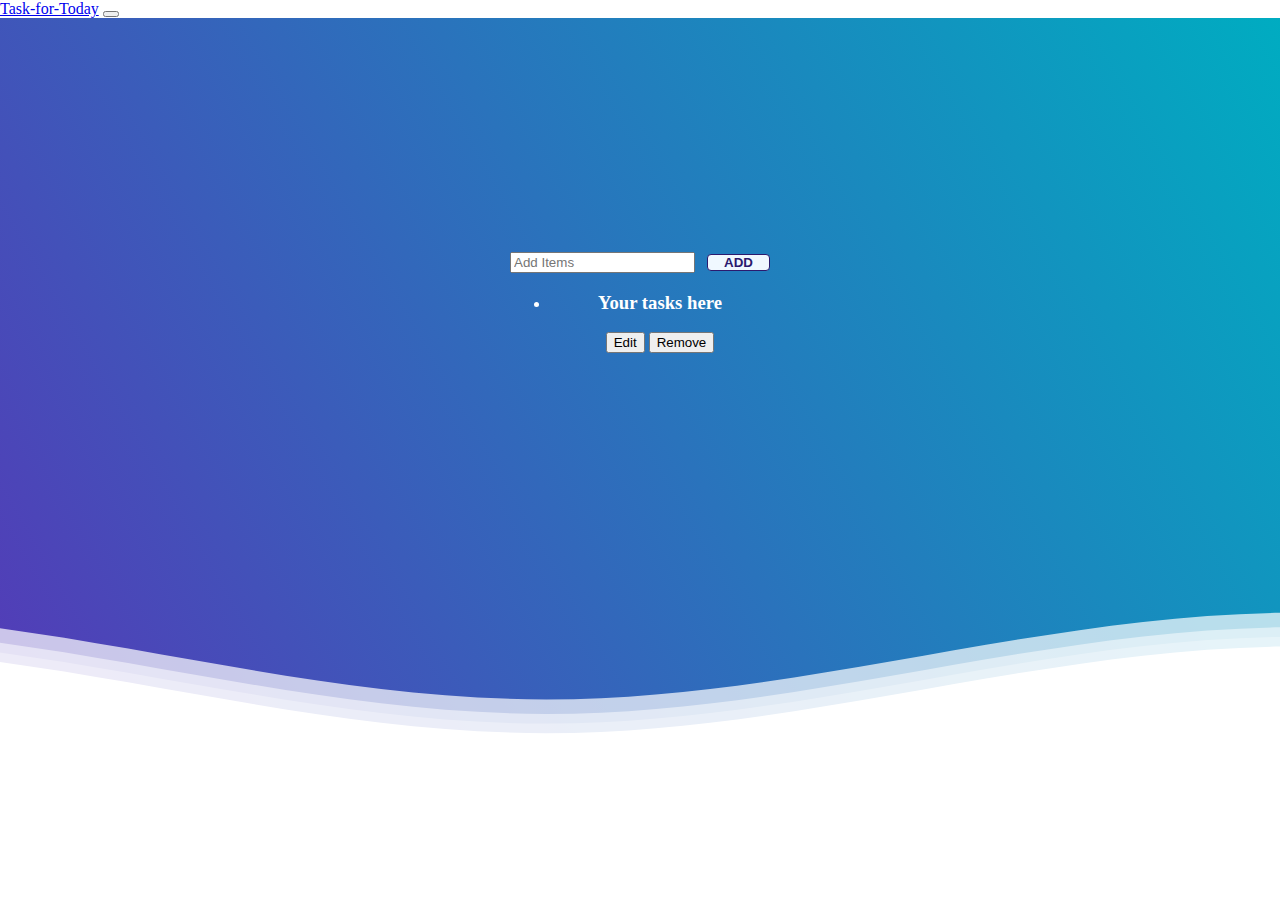
<file: #1 Todo list/index.html>
<!DOCTYPE html>
<html lang="en">

<head>
    <meta charset="UTF-8">
    <meta http-equiv="X-UA-Compatible" content="IE=edge">
    <meta name="viewport" content="width=device-width, initial-scale=1.0">
    <title>Todo list</title>
    <link href="https://cdn.jsdelivr.net/npm/bootstrap@5.1.3/dist/css/bootstrap.min.css" rel="stylesheet" integrity="sha384-1BmE4kWBq78iYhFldvKuhfTAU6auU8tT94WrHftjDbrCEXSU1oBoqyl2QvZ6jIW3" crossorigin="anonymous">
    <style>
        @import url(//fonts.googleapis.com/css?family=Lato:300:400);
        body {
            margin: 0;
        }
        
        h1 {
            font-family: 'Lato', sans-serif;
            font-weight: 300;
            letter-spacing: 2px;
            font-size: 48px;
        }
        
        p {
            font-family: 'Lato', sans-serif;
            letter-spacing: 1px;
            font-size: 14px;
            color: #333333;
        }
        
        .header {
            position: relative;
            text-align: center;
            background: linear-gradient(60deg, rgba(84, 58, 183, 1) 0%, rgba(0, 172, 193, 1) 100%);
            color: white;
        }
        
        .logo {
            width: 50px;
            fill: white;
            padding-right: 15px;
            display: inline-block;
            vertical-align: middle;
        }
        
        .inner-header {
            height: 65vh;
            width: 100%;
            margin: 0;
            padding: 0;
        }
        
        .flex {
            /*Flexbox for containers*/
            display: flex;
            justify-content: center;
            align-items: center;
            text-align: center;
        }
        
        .waves {
            position: relative;
            width: 100%;
            height: 15vh;
            margin-bottom: -7px;
            /*Fix for safari gap*/
            min-height: 100px;
            max-height: 150px;
        }
        
        .content {
            position: relative;
            height: 20vh;
            text-align: center;
            background-color: white;
        }
        /* Animation */
        
        .parallax>use {
            animation: move-forever 25s cubic-bezier(.55, .5, .45, .5) infinite;
        }
        
        .parallax>use:nth-child(1) {
            animation-delay: -2s;
            animation-duration: 7s;
        }
        
        .parallax>use:nth-child(2) {
            animation-delay: -3s;
            animation-duration: 10s;
        }
        
        .parallax>use:nth-child(3) {
            animation-delay: -4s;
            animation-duration: 13s;
        }
        
        .parallax>use:nth-child(4) {
            animation-delay: -5s;
            animation-duration: 20s;
        }
        
        @keyframes move-forever {
            0% {
                transform: translate3d(-90px, 0, 0);
            }
            100% {
                transform: translate3d(85px, 0, 0);
            }
        }
        /*Shrinking for mobile*/
        
        @media (max-width: 768px) {
            .waves {
                height: 40px;
                min-height: 40px;
            }
            .content {
                height: 30vh;
            }
            h1 {
                font-size: 24px;
            }
        }
        
        .custom-btn {
            background-color: aliceblue;
            color: rgb(43, 26, 110);
            border: 1px solid rgb(43, 26, 110);
            /* box-shadow: 0 0rem 1rem rgb(43, 26, 110); */
            margin-left: 0.5rem !important;
            border-radius: .25rem;
            padding: 0 1rem;
            font-weight: 600;
        }
    </style>
</head>

<body>
    <header>
        <nav class="navbar navbar-expand-lg navbar-dark bg-primary">
            <div class="container-fluid">
                <a class="navbar-brand px-3" href="#">Task-for-Today</a>
                <button class="navbar-toggler" type="button" data-bs-toggle="collapse" data-bs-target="#navbarNav" aria-controls="navbarNav" aria-expanded="false" aria-label="Toggle navigation">
                   <span class="navbar-toggler-icon"></span>
                 </button>

            </div>
        </nav>
    </header>

    <!--Hey! This is the original version
of Simple CSS Waves-->

    <div class="header">

        <!--Content before waves-->
        <div class="inner-header flex">
            <!--Just the logo.. Don't mind this-->
            <div class="container my-2 mt-5 col-6">
                <div class="input-group mb-3">
                    <input type="text" class="form-control" placeholder="Add Items" aria-label="Recipient's username" aria-describedby="button-addon2" required>
                    <button class="btn custom-btn " id="add" type="button" id="button-addon2">ADD</button>
                </div>
                <ul class="list-group" id="itemList">
                    <li class="list-group-item d-flex justify-content-between">
                        <h3 class="flex-grow-1">Your tasks here</h3>
                        <button class="btn btn-warning mx-4" onclick="editValue(this)">Edit</button>
                        <button class="btn btn-danger" onclick="removeList(this)">Remove</button>
                    </li>
                </ul>
            </div>
        </div>

        <!-- Waves Container-->
        <div>
            <svg class="waves" xmlns="http://www.w3.org/2000/svg" xmlns:xlink="http://www.w3.org/1999/xlink" viewBox="0 24 150 28" preserveAspectRatio="none" shape-rendering="auto">
     <defs>
     <path id="gentle-wave" d="M-160 44c30 0 58-18 88-18s 58 18 88 18 58-18 88-18 58 18 88 18 v44h-352z" />
     </defs>
     <g class="parallax">
     <use xlink:href="#gentle-wave" x="48" y="0" fill="rgba(255,255,255,0.7" />
     <use xlink:href="#gentle-wave" x="48" y="3" fill="rgba(255,255,255,0.5)" />
     <use xlink:href="#gentle-wave" x="48" y="5" fill="rgba(255,255,255,0.3)" />
     <use xlink:href="#gentle-wave" x="48" y="7" fill="#fff" />
     </g>
     </svg>
        </div>
        <!--Waves end -->

    </div>
    <!--Header ends-->

    <script>
        let btnClick = document.getElementById("add")
        let newChap = document.getElementById("itemList")

        btnClick.addEventListener('click', inputVal)

        function inputVal(e) {
            if (newChap.children[0].className.includes("empty")) {
                newChap.children[0].remove()
            }
            let cur_btn = e.currentTarget;
            let cur_input = cur_btn.previousElementSibling
            let cur_chapterName = cur_input.value

            // Creating list for new input
            let new_li = document.createElement('li')
            new_li.className = "list-group-item d-flex justify-content-between"

            new_li.innerHTML = `<h3 class="flex-grow-1">${cur_chapterName}</h3>
                    <button class="btn btn-warning mx-4" onclick="editValue(this)">Edit</button>
                    <button class="btn btn-danger" onclick="removeList(this)">Remove</button>`

            // Adding new li to DOM
            newChap.appendChild(new_li)
        }

        function removeList(removeValue) {
            removeValue.parentElement.remove()
            newChap = document.getElementById('itemList')
            if (newChap.children.length <= 0) {
                let message = document.createElement('h3')
                message.className = "d-flex justify-content-center empty"
                message.innerHTML = "Nothing is here !!!"
                newChap.appendChild(message)
            }
        }

        function editValue(editVal) {
            if (editVal.textContent == "Done") {
                editVal.textContent = "Edit"
                let prev_sib = editVal.previousElementSibling.value
                let cur_list = document.createElement("h3")
                cur_list.className = "flex-grow-1"
                cur_list.textContent = prev_sib
                editVal.parentElement.replaceChild(cur_list, editVal.previousElementSibling)
            } else {
                editVal.textContent = "Done"
                let prev_sib = editVal.previousElementSibling
                let prev_val = prev_sib.textContent

                let cur_input = document.createElement("input")
                cur_input.type = "text";
                cur_input.placeholder = "Add Tasks"
                cur_input.className = "form-control"
                cur_input.value = prev_val

                editVal.parentElement.replaceChild(cur_input, prev_sib)
            }
        }
    </script>
</body>

</html>
</file>
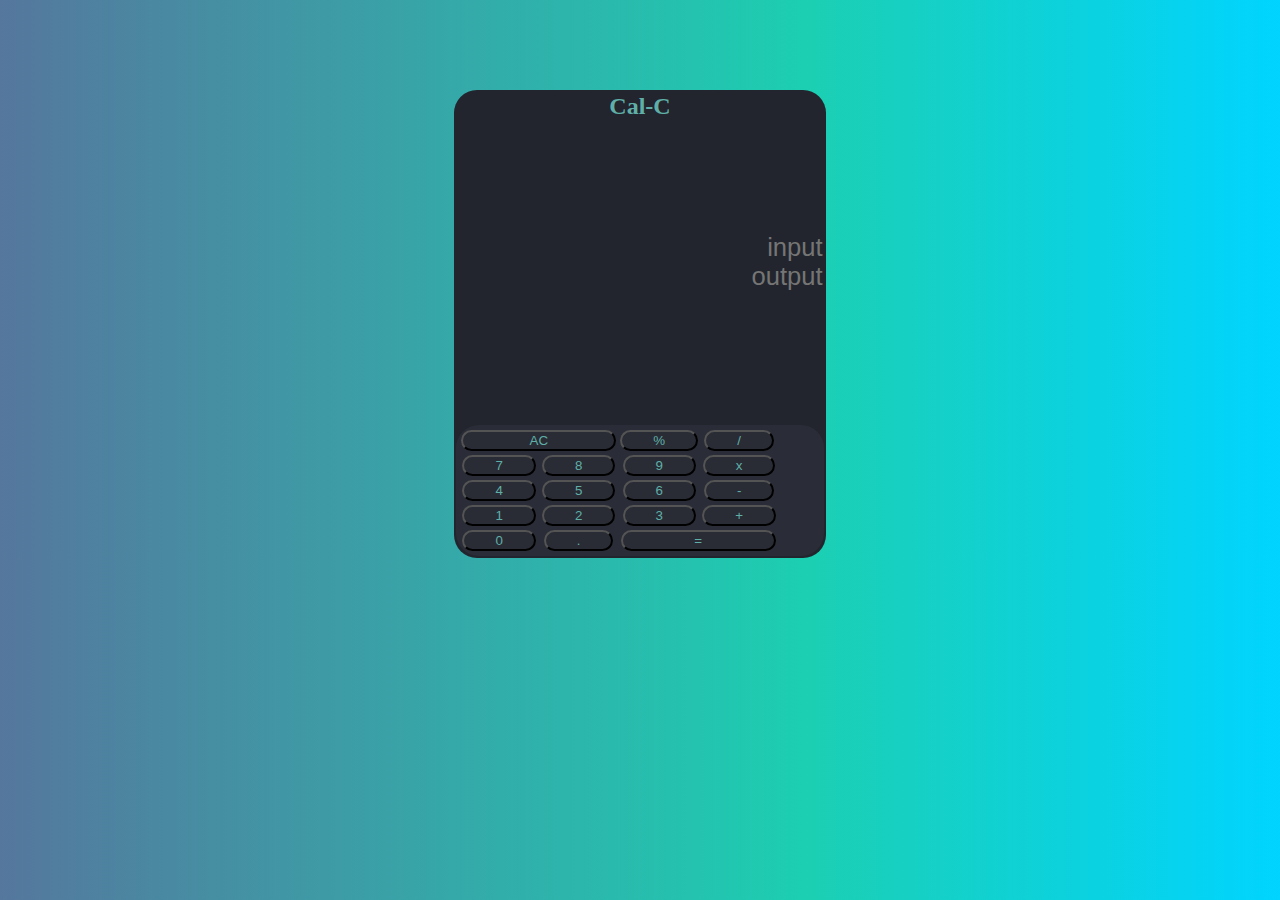
<file: #4 Calculator/index.html>
<!DOCTYPE html>
<html lang="en">
<head>
     <meta charset="UTF-8">
     <meta http-equiv="X-UA-Compatible" content="IE=edge">
     <meta name="viewport" content="width=device-width, initial-scale=1.0">
     <title>Calculator</title>
     <!-- Bootstrap -->
     <link href="https://cdn.jsdelivr.net/npm/bootstrap@5.0.2/dist/css/bootstrap.min.css" rel="stylesheet" integrity="sha384-EVSTQN3/azprG1Anm3QDgpJLIm9Nao0Yz1ztcQTwFspd3yD65VohhpuuCOmLASjC" crossorigin="anonymous">
     <link rel="stylesheet" href="style.css">
     
     <script src="https://cdn.jsdelivr.net/npm/@popperjs/core@2.9.2/dist/umd/popper.min.js" integrity="sha384-IQsoLXl5PILFhosVNubq5LC7Qb9DXgDA9i+tQ8Zj3iwWAwPtgFTxbJ8NT4GN1R8p" crossorigin="anonymous"></script>
     <script src="https://cdn.jsdelivr.net/npm/bootstrap@5.0.2/dist/js/bootstrap.min.js" integrity="sha384-cVKIPhGWiC2Al4u+LWgxfKTRIcfu0JTxR+EQDz/bgldoEyl4H0zUF0QKbrJ0EcQF" crossorigin="anonymous"></script>
</head>
<body>
     <section id="calci">
          <h2>Cal-C</h2>
          <div class="cal">
               <div class="row align-content-center">
                    <div class="col col-lg-11">
                         <input type="text" id="textarea" disabled placeholder="input">
                    </div>
               </div>
               <div class="row align-content-center">
                    <div class="col col-lg-11">
                         <input type="text" id="output" disabled placeholder="output">
                    </div>
               </div>
          </div>
          <div class="digits">
          <table class="table">
               <tbody>
                 <tr>
                    <td colspan="2" class="red"><input class="ac" type="button" value="AC" onclick="clr()"></td>
                    <td class="red" ><input  type="button" value="%" onclick="display('%') " ></td>
                    <td class="red"><input  type="button" value="/" onclick="display('/') "></td>
                 </tr>
                 <tr>
                    <td><input type="button" value="7" onclick="display('7')" ></td>
                    <td><input type="button" value="8" onclick="display('8')"></td>
                    <td><input type="button" value="9" onclick="display('9')"></td>
                    <td class="red"><input type="button" value="x" onclick="display('*') "></td>
                 </tr>
                 <tr>
                    <td><input type="button" value="4" onclick="display('4') " ></td>
                    <td><input type="button" value="5" onclick="display('5') " ></td>
                    <td><input type="button" value="6" onclick="display('6') " ></td>
                    <td class="red"><input type="button" value="-" onclick="display('-') "></td>
                 </tr>
                 <tr>
                    <td><input type="button" value="1" onclick="display('1') " ></td>
                    <td><input type="button" value="2" onclick="display('2') " ></td>
                    <td><input type="button" value="3" onclick="display('3') " ></td>
                    <td class="red"><input type="button" value="+" onclick="display('+') " ></td>
                 </tr>
                 <tr>
                    <td><input type="button" value="0" onclick="display('0')"></td>
                    <td><input type="button" value="." onclick="display('.')"></td>
                    <td colspan="2"><input class="ac" type="button" value="=" onclick="calculate()"></td>
                 </tr>
               </tbody>
             </table>
          </div>
     </section>
     <script src="index.js"></script>
</body>
</html>
</file>
<file: #4 Calculator/style.css>
*{
     margin: 0px;
     padding: 0px;
}
h2{
     color: #5fafa8;
     display: block;
     margin: 3px 155px;
}
body{
     display: flex;
     background-size: cover;
     flex-direction: column;
     justify-content: center;
     align-items: center;
     
     background: rgb(85,119,157);
background: linear-gradient(90deg, rgba(85,119,157,1) 0%, rgba(28,207,178,1) 63%, rgba(0,212,255,1) 100%);
}
#calci{
     margin-top: 90px;
     background-color:#22252d ;
     /* border: 2px solid red; */
     border-radius: 23px;
}

.rounded{
     border-radius: 23px;
}
.cal{
     border-top-left-radius:23px ;
     border-top-right-radius:23px ;
     padding-top: 110px;
     height:190px;
}
.digits{
     background-color: #2a2d37;
     border-radius: 23px;
     /* border: 2px solid violet; */
     align-items: center;
     margin: 2px;
     padding: 2px;
}
input[type="button"]{
     background-color:#292c35;
     color:#5fafa8;
     border-radius: 12px;
     margin: 1px;
     padding: 1px 31px;
 }
 input[type="text"]{
      color: #e8e8e8;
      font-size: 1.6rem;
      text-align: right;
      border: none;
      background: none;
      width:90%;
      padding-right: 3px;
 }

table,tr,td,th{
     border: none;
     text-align: center;
}
.col{
     text-align: right;
}
.ac{
     text-align: center;
     width: 9.69rem;
}
</file>
